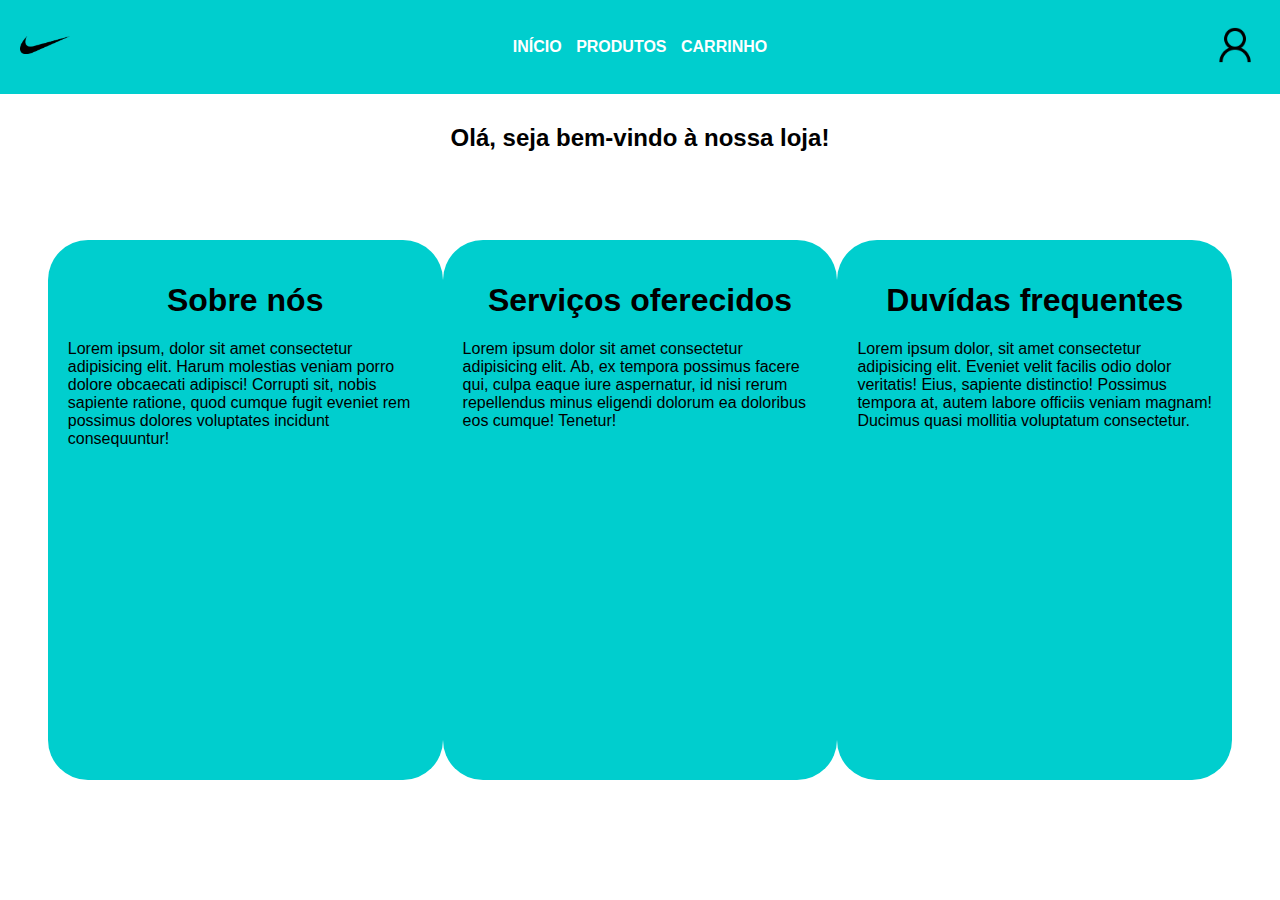
<file: app/views/templates/index.html>
<!DOCTYPE html>
<html lang="pt-br">
<head>
    <meta charset="UTF-8">
    <meta name="viewport" content="width=device-width, initial-scale=1.0">
    <title></title>
    <link rel="stylesheet" href="../css/styles.css">
</head>
<body>
    <header>
            <div class="logo">
                <a href="index.html"><img src="../img/logo-loja.png" alt="Logo" width="50"></a>
            </div>
        <nav>
            <a href="index.html">INÍCIO</a>
            <a href="produtos.html">PRODUTOS</a>
            <a href="carrinho.html">CARRINHO</a>
        </nav>
        <div class="user">
            <a href="dashboard.html"><img src="../img/user.png" width="50"></a>
        </div>
    </header>
    <main>
        <div class="conteudo-main">
            <h2 class="bem-vindas">
                Olá, seja bem-vindo à nossa loja!
            </h2>
        </div>
        <div class="boxes-meio">
            <div class="box1">
                <h1>Sobre nós</h1>
                <p>Lorem ipsum, dolor sit amet consectetur adipisicing elit. Harum molestias veniam porro dolore obcaecati adipisci! Corrupti sit, nobis sapiente ratione, quod cumque fugit eveniet rem possimus dolores voluptates incidunt consequuntur!</p>
            </div>
            <div class="box2">
                <h1>Serviços oferecidos</h1>
                <p>Lorem ipsum dolor sit amet consectetur adipisicing elit. Ab, ex tempora possimus facere qui, culpa eaque iure aspernatur, id nisi rerum repellendus minus eligendi dolorum ea doloribus eos cumque! Tenetur!</p>
            </div>
            <div class="box3">
                <h1>Duvídas frequentes</h1>
                <p>Lorem ipsum dolor, sit amet consectetur adipisicing elit. Eveniet velit facilis odio dolor veritatis! Eius, sapiente distinctio! Possimus tempora at, autem labore officiis veniam magnam! Ducimus quasi mollitia voluptatum consectetur.</p>
            </div>
        </div>
    </main>


    <script src="https://ajax.googleapis.com/ajax/libs/jquery/3.5.1/jquery.min.js"></script>
    <script src="../js/scripts.js"></script>
</body>
</html>
</file>
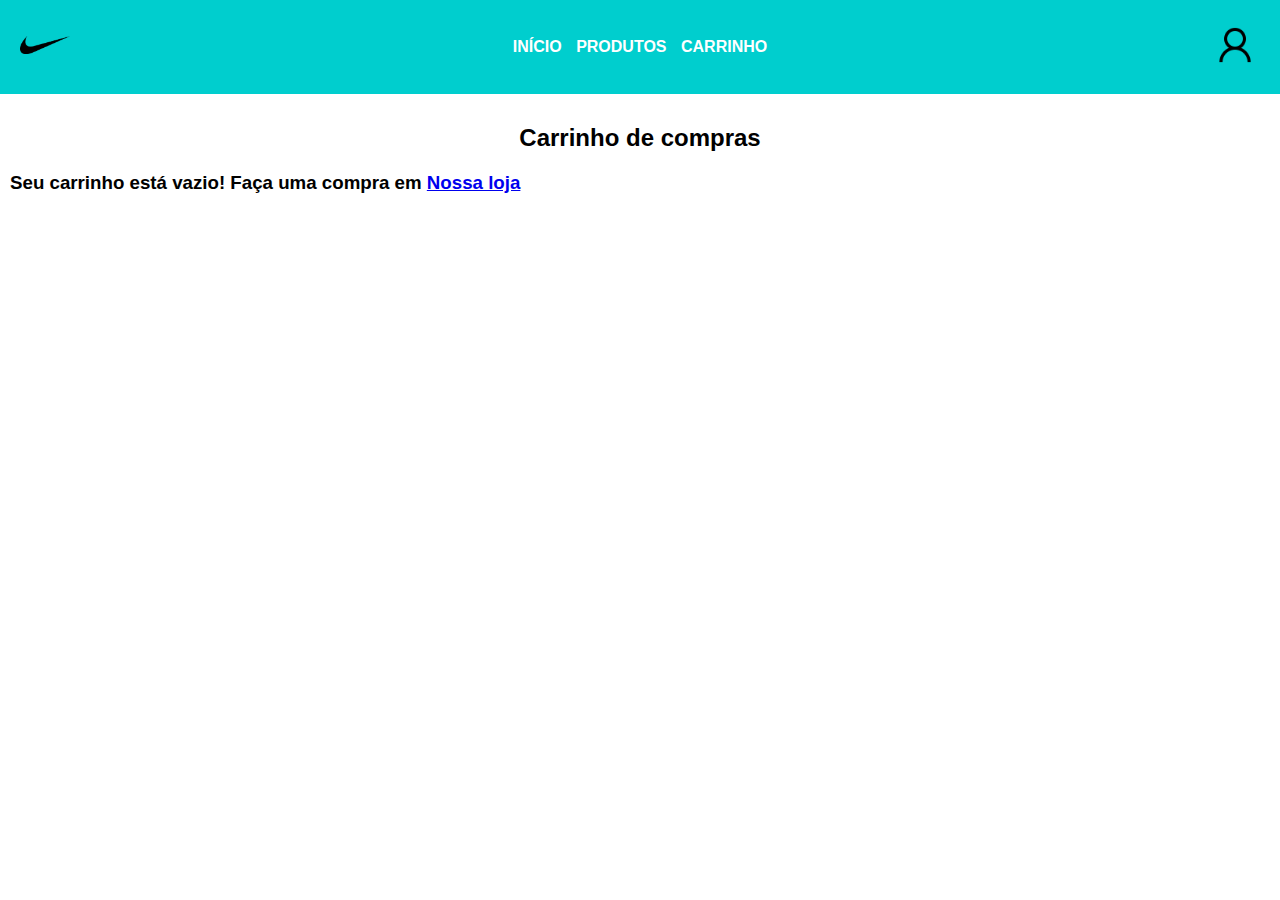
<file: app/views/templates/carrinho.html>
<!DOCTYPE html>
<html lang="pt-br">
<head>
    <meta charset="UTF-8">
    <meta name="viewport" content="width=device-width, initial-scale=1.0">
    <title></title>
    <link rel="stylesheet" href="../css/styles.css">
</head>
<body>
    <header>
            <div class="logo">
                <a href="index.html"><img src="../img/logo-loja.png" alt="Logo" width="50"></a>
            </div>
        <nav>
            <a href="index.html">INÍCIO</a>
            <a href="produtos.html">PRODUTOS</a>
            <a href="carrinho.html">CARRINHO</a>
        </nav>
        <div class="user">
            <a href="dashboard.html"><img src="../img/user.png" width="50"></a>
        </div>
    </header>
    <main>
        <div class="conteudo-main">
            <h2 class="carrinho-txt">
                Carrinho de compras
            </h2>
        </div>
        <div class="conteudo-carrinho">
            <h3>Seu carrinho está vazio! Faça uma compra em <a href="produtos.html">Nossa loja</a></h3>
        </div>
    </main>
    <script src="https://ajax.googleapis.com/ajax/libs/jquery/3.5.1/jquery.min.js"></script>
    <script src="../js/scripts.js"></script>
</body>
</html>
</file>
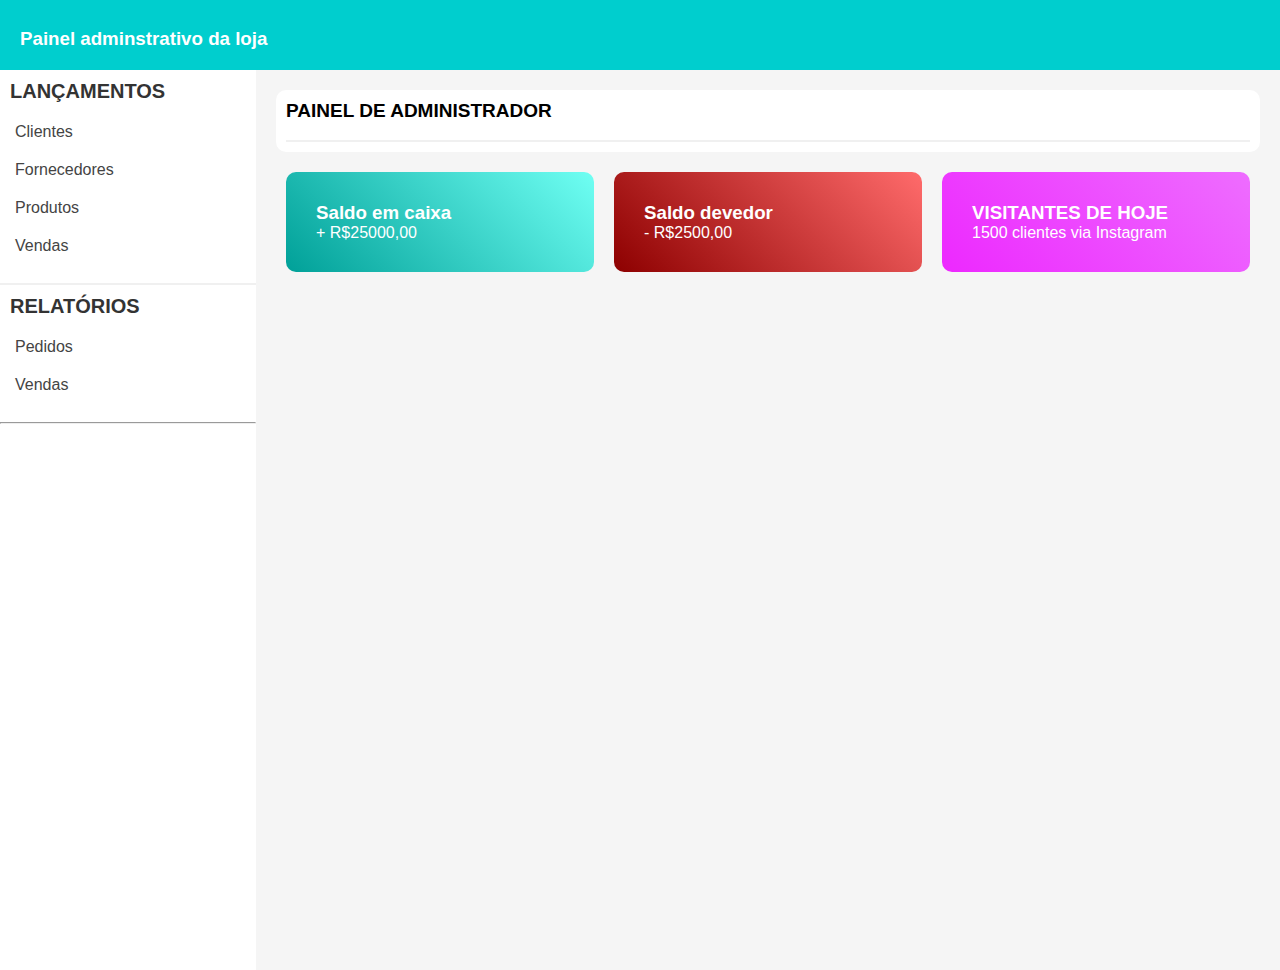
<file: app/views/templates/dashboard.html>
<!DOCTYPE html>
<html lang="pt-br">
<head>
    <meta charset="UTF-8">
    <meta name="viewport" content="width=device-width,
         initial-scale=1.0">
    <link rel="stylesheet" href="../css/style.css">
    <link rel="stylesheet" href="../css/styles.css">
    <title>TEMPLATE DASHBOARD LOJA FATEC</title>
</head>
<body>
    <header>
        <div class="info-header">
            <div class="logo">
                <h3>Painel adminstrativo da loja</h3>
            </div>
        </div>
        <link rel="stylesheet" href=
"https://cdnjs.cloudflare.com/ajax/libs/font-awesome/4.7.0/css/font-awesome.min.css">

    </header>
    <section class="main">
        <div class="sidebar">
            <h3>LANÇAMENTOS</h3>
            <a href="#"> Clientes</a>
            <a href="#"> Fornecedores</a>
            <a href="#"> Produtos</a>
            <a href="#"> Vendas</a>
            <br>
            <div class="stroke"></div>
            <h3>RELATÓRIOS</h3>
            <a href="#"> Pedidos</a>
            <a href="#"> Vendas</a>
            <br>
            <hr>
        </div>
        <div class="content">
            <div class="titulo-secao">
                <h2>PAINEL DE ADMINISTRADOR</h2>
                <br/>
                <div class="stroke"></div>
            </div>
            <div class="box-info">
                <div style="background: linear-gradient(45deg,
                     #00a098, #6ffff3);" class="box-info-single">
                    <div class="info-text">
                        <h3>Saldo em caixa</h3>
                        <p>+ R$25000,00</p>
                    </div>
                </div>
                <div style="background: linear-gradient(45deg,
                     #8d0000, #ff6b6b);" class="box-info-single">
                    <div class="info-text">
                        <h3>Saldo devedor</h3>
                        <p>- R$2500,00</p>
                    </div>
                </div>
                <div style="background: linear-gradient(45deg,
                     #ed28ff, #ee6dff);" class="box-info-single">
                    <div class="info-text">
                        <h3>VISITANTES DE HOJE</h3>
                        <p>1500 clientes via Instagram</p>
                    </div>
                </div>
            </div>
        </div>
    </section>
    <script src="https://ajax.googleapis.com/ajax/libs/jquery/3.5.1/jquery.min.js"></script>
    <script src="../js/scripts.js"></script>
</body>
</html>
</file>
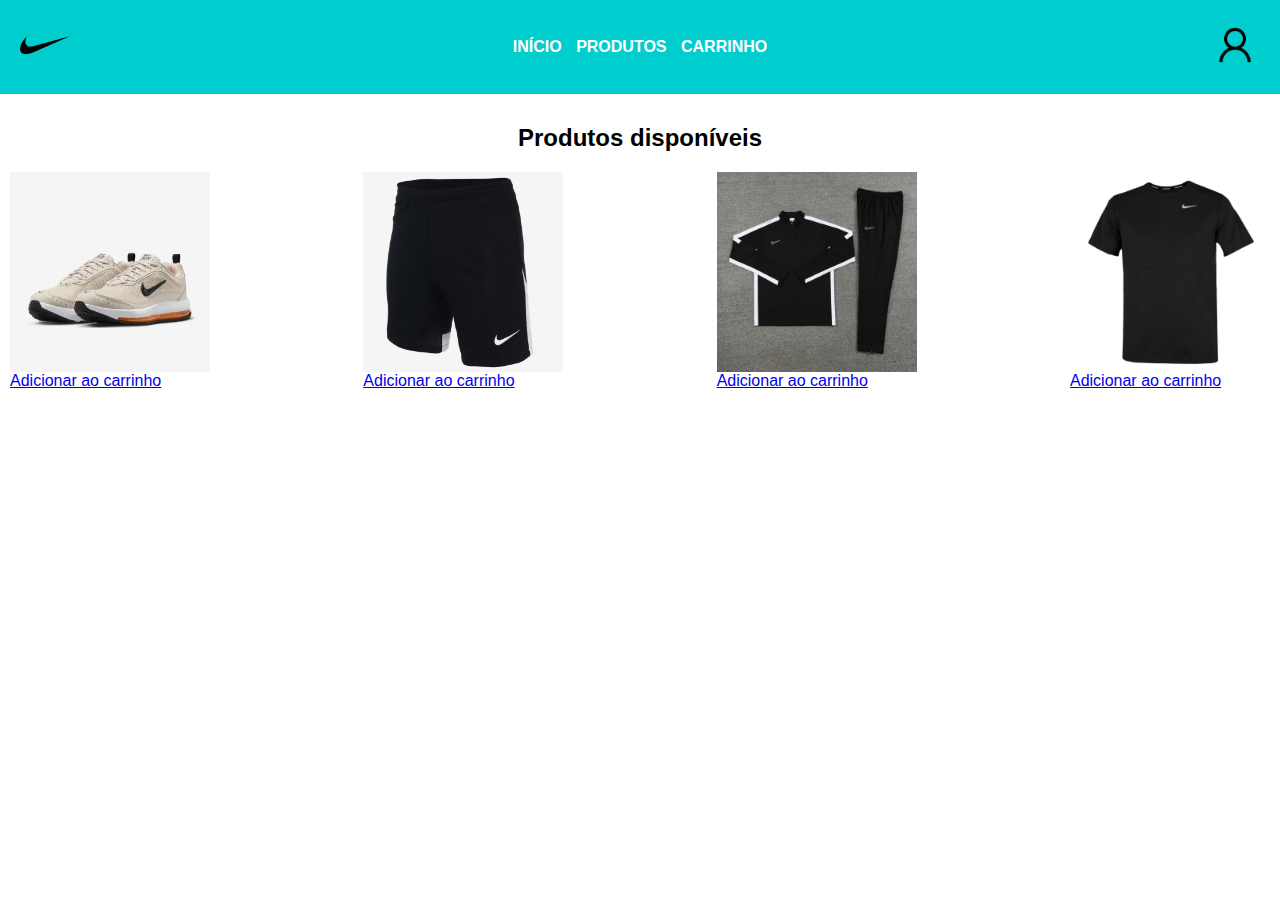
<file: app/views/templates/produtos.html>
<!DOCTYPE html>
<html lang="pt-br">
<head>
    <meta charset="UTF-8">
    <meta name="viewport" content="width=device-width, initial-scale=1.0">
    <title></title>
    <link rel="stylesheet" href="../css/styles.css">
</head>
<body>
    <header>
            <div class="logo">
                <a href="index.html"><img src="../img/logo-loja.png" alt="Logo" width="50"></a>
            </div>
        <nav>
            <a href="index.html">INÍCIO</a>
            <a href="produtos.html">PRODUTOS</a>
            <a href="carrinho.html">CARRINHO</a>
        </nav>
        <div class="user">
            <a href="dashboard.html"><img src="../img/user.png" width="50"></a>
        </div>
    </header>
    <main>
        <div class="conteudo-main">
            <h2 class="txt">
                Produtos disponíveis
            </h2>
        </div>
        <div class="produtos">
            <div class="produto1">
                <img src="../img/produtos/tenis.avif" width="200">
                <a href="#">Adicionar ao carrinho</a>
            </div>
            <div class="produto2">
                <img src="../img/produtos/shorts.avif" width="200">
                <a href="#">Adicionar ao carrinho</a>
            </div>
            <div class="produto3">
                <img src="../img/produtos/conjunto.jpeg" width="200">
                <a href="#">Adicionar ao carrinho</a>
            </div>
            <div class="produto4">
                <img src="../img/produtos/camisa.webp" width="200">
                <a href="#">Adicionar ao carrinho</a>
            </div>
        </div>
    </main>


    <script src="https://ajax.googleapis.com/ajax/libs/jquery/3.5.1/jquery.min.js"></script>
    <script src="../js/scripts.js"></script>
</body>
</html>
</file>
<file: app/views/css/styles.css>
/* INDEX */
.logo {
    margin-right: 10px;
}

body {
    font-family: Arial, sans-serif;
    margin: 0;
    padding: 0;
    width: 100%;
}

header{
    background-color: #00cece;
    color: #fff;
    padding: 20px;
    display: flex;
    justify-content: space-between;
    align-items: center;
}

nav a{
    color: #fff;
    text-decoration: none;
    margin-right: 10px;
    font-weight: bold;
}

main{
    padding: 10px;
    margin: 0 auto;
    max-width: 100%;
    width: 100%; 
    box-sizing: border-box;
}

.bem-vindas{
    display: flex;
    justify-content: center;
}

.produto {
    border: 1px solid #ccc;
    padding: 10px;
    margin-bottom: 10px;
}

.boxes-meio{
    display: flex;
    justify-content: space-between;
    margin-top: 7%;
    margin-right: 3%;
    margin-left: 3%;
}

.box1{
    background-color: #00cece;
    width: 400px;
    height: 500px;
    border-radius: 40px;
    padding: 20px;
}

.box1 h1{
    text-align: center;
}

.box2{
    background-color: #00cece;
    width: 400px;
    height: 500px;
    border-radius: 40px;
    padding: 20px;
}

.box2 h1{
    text-align: center;
}

.box3{
    background-color: #00cece;
    width: 400px;
    height: 500px;
    border-radius: 40px;
    padding: 20px;
}

.box3 h1{
    text-align: center;
}

/* FIM INDEX */

/* PRODUTOS */

.txt{
    display: flex;
    justify-content: center;
}

.produtos{
    display: flex;
    justify-content: space-between;
}

.produto1, .produto2, .produto3, .produto4{
    display: flex;
    flex-direction: column;
    text-decoration: none;
}

/* FIM PRODUTOS */

/* CARRINHO */
.carrinho-txt{
    display: flex;
    justify-content: center;
}
/* FIM CARRINHO */
</file>
<file: app/views/css/style.css>
*{
    margin:0;
    padding:0;
    box-sizing: border-box;
    font-family: Verdana, Tahoma, sans-serif;
}
html,body{
    height: 100%;
}
header{
    padding: 10px 2%;
    display: flex;
    justify-content: space-between;
    background-color: rgb(175, 3, 3);
}
.logo{
    margin-top: 8px;
}
.logo h3{
    cursor: pointer;
}
.logo h3:hover{
    opacity: 0.7;
}
.icons-header{
    margin-top: 8px;
    margin-left: 10px;
}
.icons-header svg{
    cursor: pointer;
}
.icons-header svg:hover{
    opacity: 0.7;
}
.info-header{
    color: white;
    display: flex;
}
.info-header img
{
    width: 40px;
    height: 40px;
    border-radius: 20px;
    margin:0 8px;
}
.info-header svg{
    margin: 0 10px;
}
.main{
    display: flex;
    flex-wrap: wrap;
    height: 100%;
}
.sidebar{   
    width: 20%;
    height: 100%;
    background-color: white;
}
.sidebar a.sidebar-active{
    border-left: 8px solid #73b4ff;
    background-color: rgb(245, 245, 245);
    color: #777;
    font-weight: bold;
}
.sidebar a.sidebar-active > svg{
    background-color: #777;
}
.sidebar h3{
    margin: 10px;
    color: #333;
    font-size: 20px;
}
.sidebar a{
    display: block;
    text-decoration: none;
    padding: 10px 15px; 
    color: #444;
}
.sidebar a:hover{
    border-left: 8px solid #73b4ff;
    background-color: rgb(245, 245, 245);
    color: #777;
    font-weight: bold;
}
.sidebar a:hover .sidebar a > svg{
    color: #777;   
}
.sidebar a > svg{
    color: #444;
}
.content{
    width: 80%;
    background-color: rgb(245, 245, 245);
    padding: 20px;
}
.titulo-secao{
    background-color: white;
    padding: 10px;
    border-radius: 10px;
}
.titulo-secao h2{
    font-size: 19px;
}
.titulo-secao p{
    font-size: 16px;
}
.titulo-secao svg{
    color: rgb(178, 0, 0);
}
.stroke{
    width: 100%;
    height: 2px;
    background-color: rgb(240, 240, 240);
}
.box-info{
    width: 100%;
    margin-top: 20px;
    display: flex;
    justify-content: space-between;
}
.box-info-single{
    height: 100px;
    width: 100%;
    margin: 0 10px;
    color:white;
    display: flex;
    justify-content: space-between;
    border-radius: 10px;
    padding: 30px;
}
.box-info-single svg{
    font-size: 28px;
}
</file>
